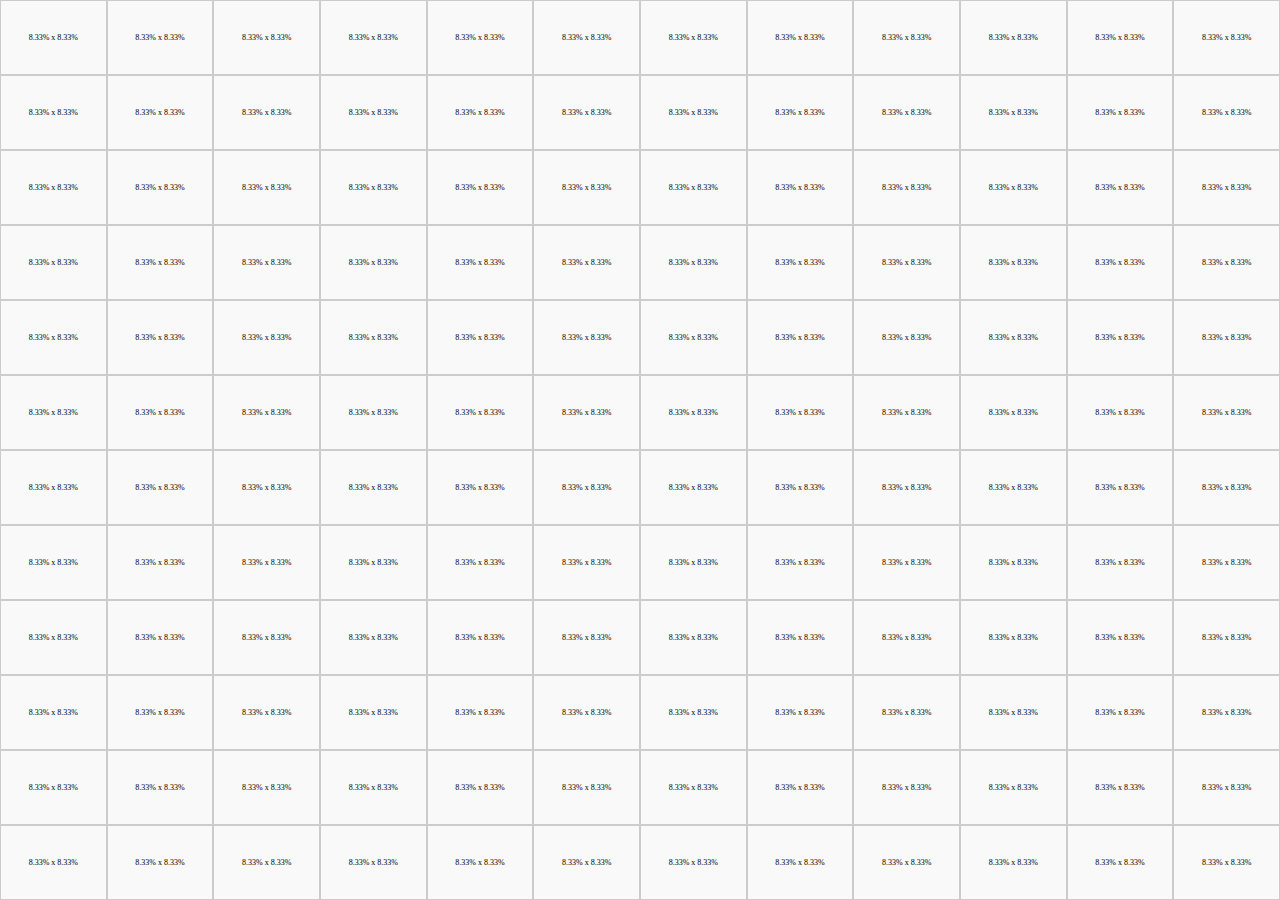
<file: test.html>
<!DOCTYPE html>
<html lang="en">
<head>
<meta charset="UTF-8" />
<meta name="viewport" content="width=device-width, initial-scale=1.0" />
<title>Full Page 12x12 Grid</title>
<style>
  /* Reset default margins and paddings */
  html, body {
    margin: 0;
    padding: 0;
    height: 100%;
  }
  
  /* Make grid fill entire viewport */
  .grid-container {
    display: grid;
    height: 100vh; /* full viewport height */
    width: 100vw;  /* full viewport width */
    grid-template-rows: repeat(12, 1fr);
    grid-template-columns: repeat(12, 1fr);
  }

  /* Style for each cell */
  .grid-cell {
    border: 1px solid #ccc;
    display: flex;
    align-items: center;
    justify-content: center;
    font-size: 8px;
    box-sizing: border-box;
    background-color: #f9f9f9;
  }
</style>
</head>
<body>

<div class="grid-container" id="grid"></div>

<script>
  const gridContainer = document.getElementById('grid');

  // Create 144 cells for 12x12 grid
  for (let i = 0; i < 12 * 12; i++) {
    const cell = document.createElement('div');
    cell.className = 'grid-cell';

    // Calculate percentage size (for display purposes)
    const widthPercent = (100 / 12).toFixed(2);
    const heightPercent = (100 / 12).toFixed(2);

    // Optional: display percentages inside cell
    cell.innerText = `${widthPercent}% x ${heightPercent}%`;

    gridContainer.appendChild(cell);
  }
</script>
</body>
</html>
</file>
